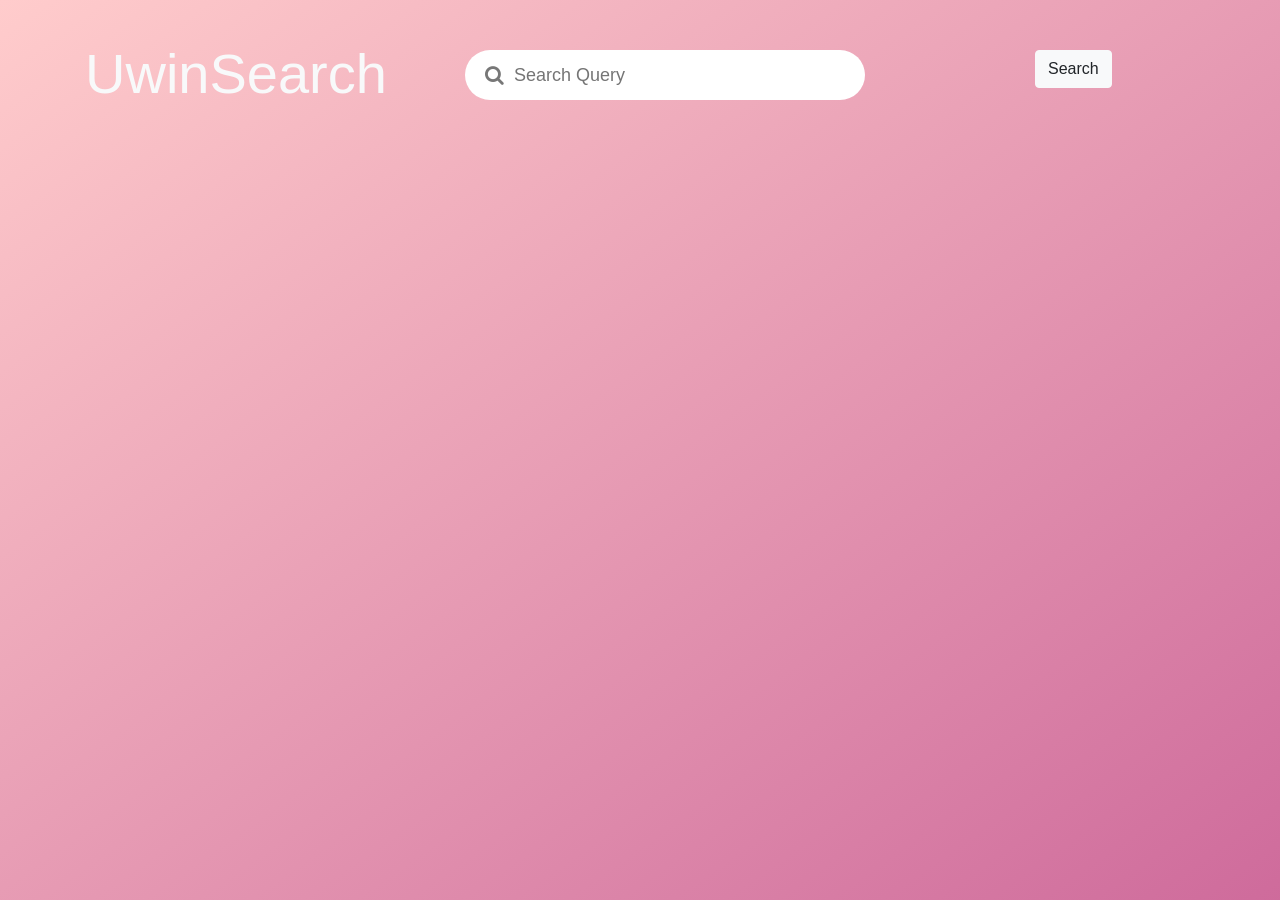
<file: bin/GUI/index.html>
<!DOCTYPE html>
<html lang="en">

<head>
    <meta charset="UTF-8">
    <title>Web Search</title>
    <link rel="stylesheet" type="text/css" href="style.css">
    <meta name="viewport" content="width=device-width, initial-scale=1, shrink-to-fit=no">
    <link rel="stylesheet" href="https://maxcdn.bootstrapcdn.com/bootstrap/4.0.0/css/bootstrap.min.css" integrity="sha384-Gn5384xqQ1aoWXA+058RXPxPg6fy4IWvTNh0E263XmFcJlSAwiGgFAW/dAiS6JXm" crossorigin="anonymous">
    <link rel="stylesheet" type="text/css" href="https://stackpath.bootstrapcdn.com/font-awesome/4.7.0/css/font-awesome.min.css">
    <script src="https://ajax.googleapis.com/ajax/libs/jquery/3.5.1/jquery.min.js"></script>
    <script src="https://cdnjs.cloudflare.com/ajax/libs/popper.js/1.12.9/umd/popper.min.js" integrity="sha384-ApNbgh9B+Y1QKtv3Rn7W3mgPxhU9K/ScQsAP7hUibX39j7fakFPskvXusvfa0b4Q" crossorigin="anonymous"></script>
    <script src="https://maxcdn.bootstrapcdn.com/bootstrap/4.0.0/js/bootstrap.min.js" integrity="sha384-JZR6Spejh4U02d8jOt6vLEHfe/JQGiRRSQQxSfFWpi1MquVdAyjUar5+76PVCmYl" crossorigin="anonymous"></script>
    <script type="text/javascript">
    	$(document).ready(function(){
    	    $(document).on('click','.search_button',function(){
                var search_val=$('#text1').val();
                $('.result_table').find("tr:gt(0)").remove();
                if(search_val!="")
                {
                    $.ajax({
                      url: "http://localhost:7003/search",
                      method:"POST",
                      data:{'Search_Query':search_val},
                      success:function(data){
                        $('.sugges').html("");
                        $('.suggestions').hide();
                        $('.total').hide();
                        $(".well").html("");
                        $(".result_div").html("");
                        $(".cluster").show();
                        $(".word2vec").show();
                        var json_data=jQuery.parseJSON(data);
                        if(!jQuery.isEmptyObject(json_data.Suggestions))
                        {
                            $.each(json_data.Suggestions,function(key,prop){
                                for(var suggest in prop)
                                {
                                    console.log(search_val);
                                    console.log(key);
                                    console.log(suggest);
                                    var copy= search_val;
                                    var suggestion= copy.replace(key,prop[suggest]);
                                    $(".sugges").append("<a href='JavaScript:void(0);' class='update_search' data-value='"+suggestion+"'>"+suggestion+"</a><br>");
                                }
                            });
                            $('.suggestions').show();
                        }
                        if(!jQuery.isEmptyObject(json_data.analysis))
                        {
                            console.log(json_data.analysis[0]);
                            list="<b>Most Occurring Domains (Occured "+json_data.analysis[0].most_times+" Times)</b><br><ul>";
                            json_data.analysis[0].most_domain.forEach(element => {
                               list=list+"<li>"+element+"</li>"; 
                            });
                            list=list+"</ul><b>Least Occurring Domains (Occured "+json_data.analysis[0].least_times+" Times)</b><br><ul>";
                            json_data.analysis[0].least_domain.forEach(element => {
                                list=list+"<li>"+element+"</li>";
                            });
                            list=list+"<ul>";
                            $(".well").html(list);
                            $(".cluster").show();
                        }
                        else
                        {
                            $(".well").html("Cannot Load Analysis");
                        }
                        if(!jQuery.isEmptyObject(json_data.results))
                        {
                            html="";
                            json_data.results.forEach(element => {
                                html=html+"<div class='result_solo' style='margin: 12px;'>"+
                                    "<a href='"+element.Link+"' style='font-size: 25px;color: white;text-decoration: underline;'>"+element.Domain+"</a><br>"+
                                    "<span style='font-size: 15px;'><i>Keyword Occured "+element.occurences+" times</i></span>"+
                                    "<p style='font-size: 18px;color: black;'>"+element.Blob+"</p>"
                                    +"</div>"; 
                            });
                            $(".result_div").html(html);        
                        }
                        else
                        {
                            alert("No Results Found");
                        }
                        console.log(json_data);
                      }
                    })
                    $('.result_div').show();
                }
                else
                {
                    $('.result_div').hide();
                    alert("Please Enter a Search Query");
                }
    	    });
    	    $(document).on('click','.update_search',function(){
    	        var vall=$(this).attr('data-value');
    	        $('#text1').value(vall);
    	        $('.search_button').click();
    	    });
    	});
    </script>


 </head>

 <body>
 <div class="container">
 <div class="row">
     <div class="col-sm-4 ">
         <h1 class="display-4 text-light text-center">UwinSearch</h1>
     </div>
     <div class="col-sm-6">
         <div class="box">
             <i class="fa fa-search" aria-hidden="true"></i>
             <input type="text" id = "text1" name="" placeholder="Search Query">
         </div>
     </div>
     <div class="col-sm-2">
         <button type="button" class="search_button btn btn-light
          btn-md"  style="margin-top:50px;">Search</button>
     </div>
     <div class="col-sm-12 cluster" style="margin-top:20px;display:none;">
         <button style="width:100%" class="btn btn-light" type="button" data-toggle="collapse" data-target="#collapseExample" aria-expanded="false" aria-controls="collapseExample">
             Domain Frequency Analysis
         </button>
         <div class="collapse" id="collapseExample">
             <div class="well">

             </div>
         </div>
     </div>
     <div class="col-sm-12">
        <div class="result_div" style="padding:15px;background: #2020206b;">
            
         </div>
     </div>
 </div>
 </div>
 </body>
 </html>
</file>
<file: bin/GUI/style.css>
*{
	margin: 0;
	padding: 0;
	box-sizing: border-box;
	font-family: sans-serif;

}
.collapse
{
        background-color: #8080808c;
        padding: 10px;
}
.well
{
        margin-left: 50px;
        margin-top: 10px;
        color: white;
        font-size: 20px;
}
.well1
{
        margin-left: 50px;
        margin-top: 10px;
        color: white;
        font-size: 20px;
}
.collapse1
{
        background-color: #8080808c;
        padding: 10px;
}
body {
    height:100%;
	display: flex;
	background: linear-gradient(to bottom right, #ffcccc 0%, #cc6699 105%);
	background-repeat: no-repeat;
    background-attachment: fixed;
}
.outer
{
        display:flex;
    	justify-content: center;
    	align-items: center;
}
.result_div
{
   display:flex;
   justify-content: center;
   align-items: center;
   margin-top:5%;
   color:white;
   display:none;
   padding: 15px;
   background: #2020206b;
}
h1{
	position: absolute;
	top: 40%;
	font-size: 30px;
	color: white;
}
.box{
	width: 400px;
	height: 50px;
	background-color: white;
	border-radius: 30px;
	display: flex;
	align-items: center;
	padding: 20px;
	margin-top:50px;
}
.box > i {
	font-size: 20px;
	color: #777;
}
.box > input{
	flex: 1;

	height: 40px;

	border: none;

	outline: none;

	font-size: 18px;

	padding-left: 10px;
}
.result_solo {
    margin: 12px;
}

a {
    font-size: 25px;
    color: white;
    text-decoration: underline;
}

span {
    font-size: 15px;
}

p {
    font-size: 18px;
    color: black;
}
</file>
